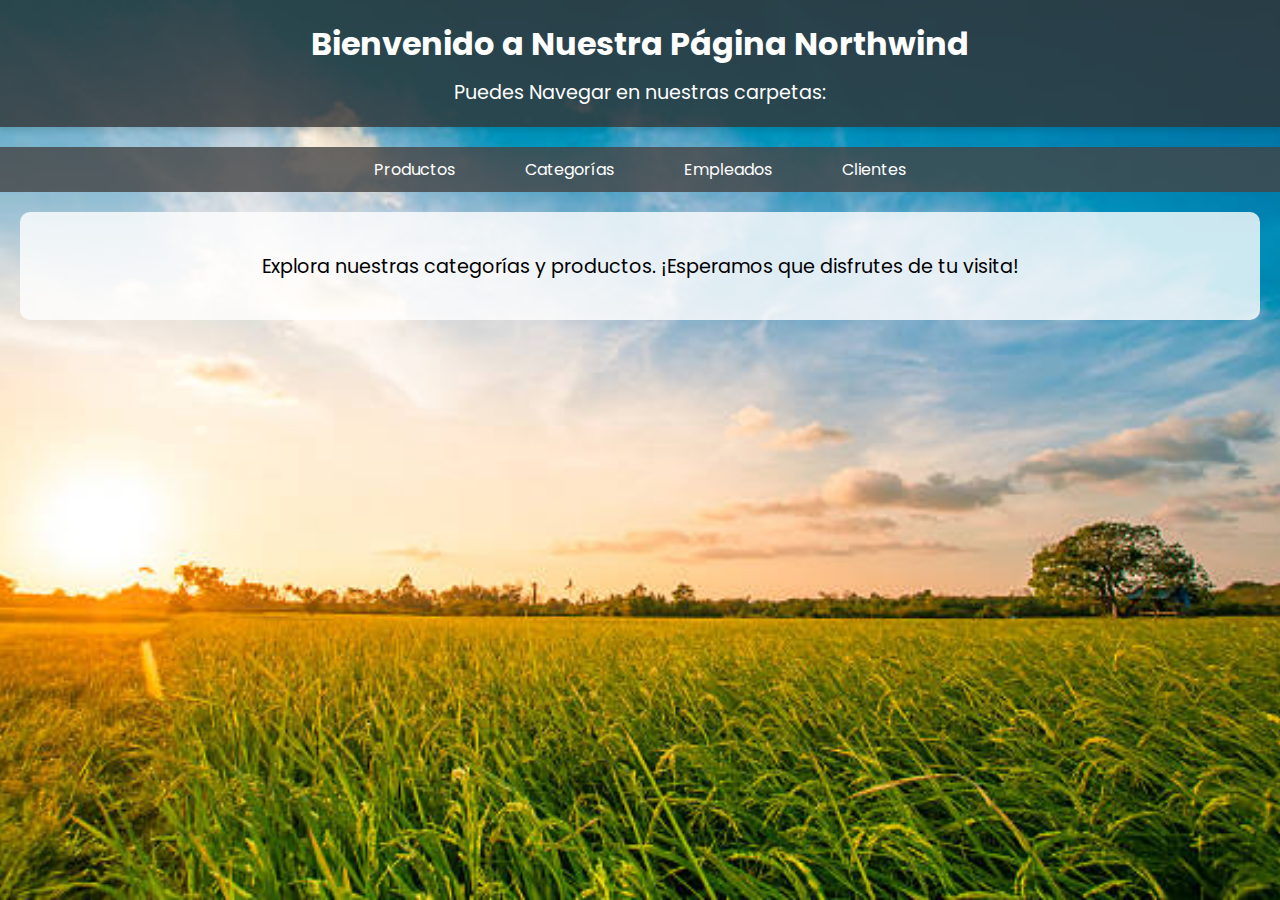
<file: index.html>
<!DOCTYPE html>
<html lang="en">
<head>
    <meta charset="UTF-8">
    <meta name="viewport" content="width=device-width, initial-scale=1.0">
    <title>Página Web</title>
    <link rel="stylesheet" href="style.css">
</head>
<body>
    <header>
        <h1>Bienvenido a Nuestra Página Northwind</h1>
        <span class="social">Puedes Navegar en nuestras carpetas:</span>
    </header>
    <nav>
        <ul class="menu-principal">
            <li class="menu-item"><a href="https://73901147.000webhostapp.com/php/ejemplo01/Productos/FrmProductos.php">Productos</a></li>
            <li class="menu-item"><a href="https://73901147.000webhostapp.com/php/ejemplo01/Categorias/AgregarCategorias.php">Categorías</a></li>
            <li class="menu-item"><a href="https://73901147.000webhostapp.com/php/ejemplo01//Empleado/index.php">Empleados</a></li>
            <li class="menu-item"><a href="https://73901147.000webhostapp.com/php/ejemplo01/Customers/Nuevo.php">Clientes</a></li>
        </ul>
    </nav>
    <main>
        <section>
            <h2></h2>
            <p>Explora nuestras categorías y productos. ¡Esperamos que disfrutes de tu visita!</p>
        </section>
    </main>
</body>
</html>
</file>
<file: style.css>
@import url('https://fonts.googleapis.com/css2?family=Poppins:wght@300;400;500;600&display=swap');

body {
    margin: 0;
    padding: 0;
    font-family: 'Poppins', Arial, sans-serif;
    background: url('img/Campo2.png') no-repeat center center fixed;
    background-size: cover;
    background-color: #e2e2e2; /* Fallback color */
}

header {
    background-color: rgba(51, 51, 51, 0.8); /* Fondo semi-transparente */
    color: #fff;
    padding: 20px 0;
    text-align: center;
    box-shadow: 0 4px 6px rgba(0, 0, 0, 0.1);
}

header h1 {
    margin: 0;
    font-size: 2em;
}

.social {
    display: block;
    margin-top: 10px;
    font-size: 1.2em;
}

nav {
    background-color: rgba(68, 68, 68, 0.8); /* Fondo semi-transparente */
    margin: 20px 0;
}

.menu-principal {
    list-style: none;
    padding: 0;
    margin: 0;
    display: flex;
    justify-content: center;
}

.menu-item {
    margin: 0 15px;
}

.menu-item a {
    text-decoration: none;
    color: #fff;
    padding: 10px 20px;
    display: block;
    transition: background 0.3s, color 0.3s;
}

.menu-item a:hover {
    background-color: #555;
    color: #ffeb3b;
}

.menu-item a:active {
    background-color: #666;
    color: #fff;
}

main {
    padding: 20px;
    text-align: center;
    background-color: rgba(255, 255, 255, 0.8); /* Fondo semi-transparente */
    margin: 20px;
    border-radius: 10px;
}

main h2 {
    font-size: 1.5em;
}

main p {
    font-size: 1.2em;
}

.imagen-principal {
    display: block;
    margin: 20px auto;
    max-width: 100%;
    height: auto;
    border: 2px solid #ddd;
    border-radius: 10px;
    box-shadow: 0 4px 8px rgba(0, 0, 0, 0.1);
}
</file>
